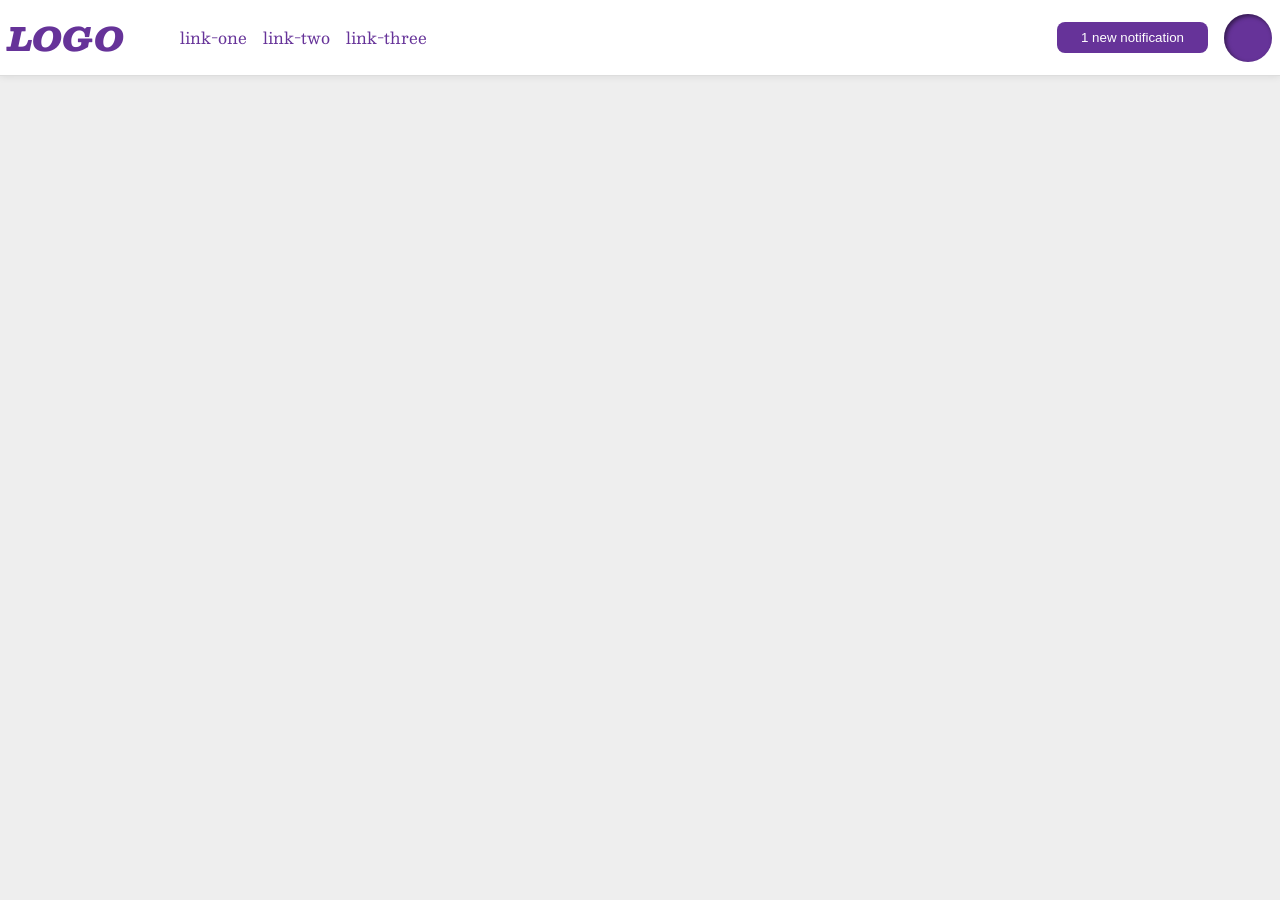
<file: foundations/flex/03-flex-header-2/index.html>
<!DOCTYPE html>
<html lang="en">
  <head>
    <meta charset="UTF-8">
    <meta http-equiv="X-UA-Compatible" content="IE=edge">
    <meta name="viewport" content="width=device-width, initial-scale=1.0">
    <title>Flex Header 2</title>
    <link rel="stylesheet" href="style.css">
  </head>
  <body>
    <div class="header">
      <div class="left">
        <div class="logo">
          LOGO
        </div>
        <ul class="links">
          <li><a href="https://google.com">link-one</a></li>
          <li><a href="https://google.com">link-two</a></li>
          <li><a href="https://google.com">link-three</a></li>
        </ul>
      </div>
      <div class="right">
        <button class="notifications">
          1 new notification
        </button>
        <div class="profile-image"></div>
      </div>
    </div>
  </body>
</html>
</file>
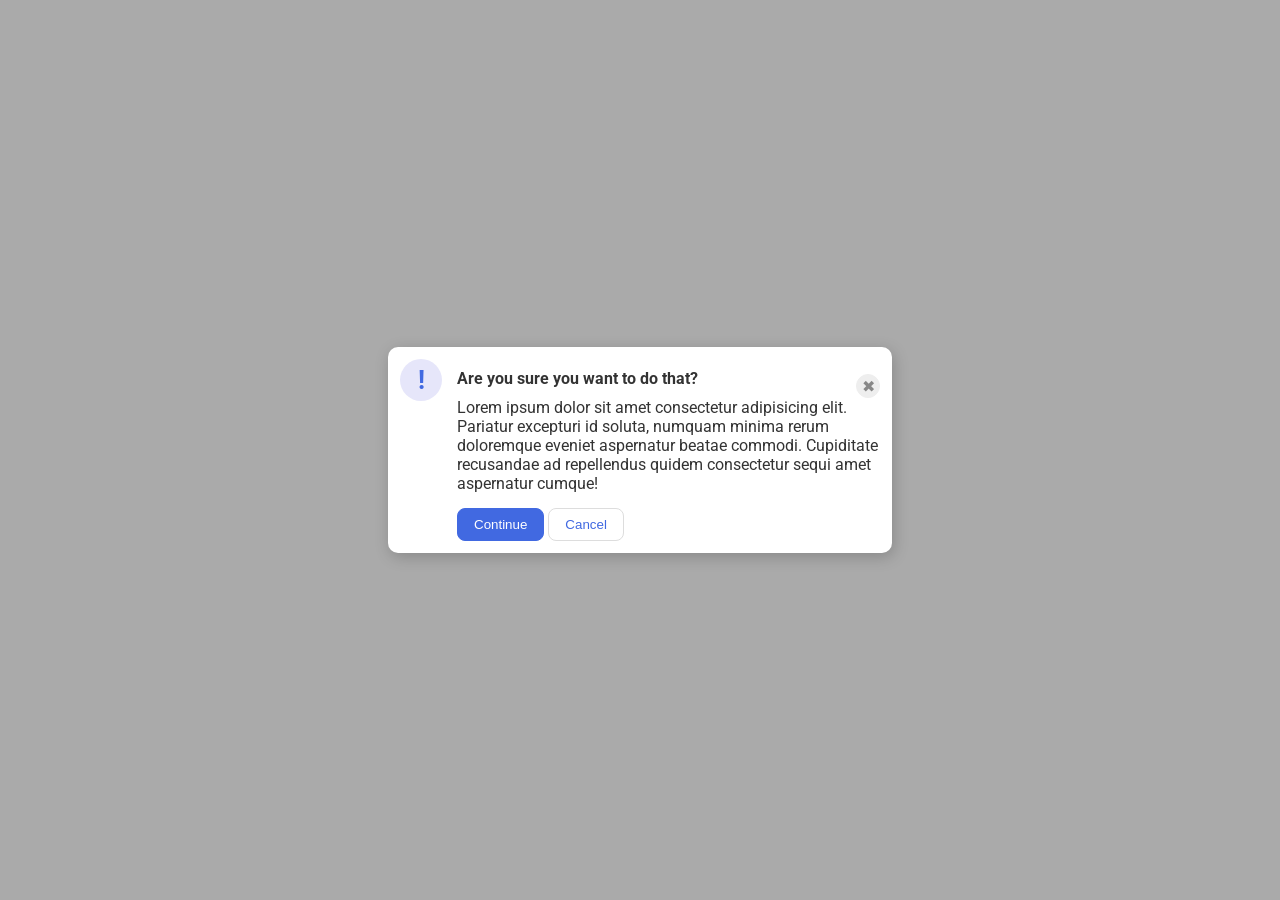
<file: foundations/flex/05-flex-modal/index.html>
<!DOCTYPE html>
<html lang="en">
  <head>
    <meta charset="UTF-8">
    <meta http-equiv="X-UA-Compatible" content="IE=edge">
    <meta name="viewport" content="width=device-width, initial-scale=1.0">
    <link rel="stylesheet" href="style.css">
    <title>Modal</title>
  </head>
  <body>
    <div class="modal">
      <div class="icon">!</div>
      <div class="meat">
        <div class="top">
          <div class="header">Are you sure you want to do that?</div>
          <button class="close-button">✖</button>
        </div>
        <div class="text">Lorem ipsum dolor sit amet consectetur adipisicing elit. Pariatur excepturi id soluta, numquam minima rerum doloremque eveniet aspernatur beatae commodi. Cupiditate recusandae ad repellendus quidem consectetur sequi amet aspernatur cumque!</div>
        <div class="button">
          <button class="continue">Continue</button>
          <button class="cancel">Cancel</button>
        </div>
      </div>
    </div>
  </body>
</html>
</file>
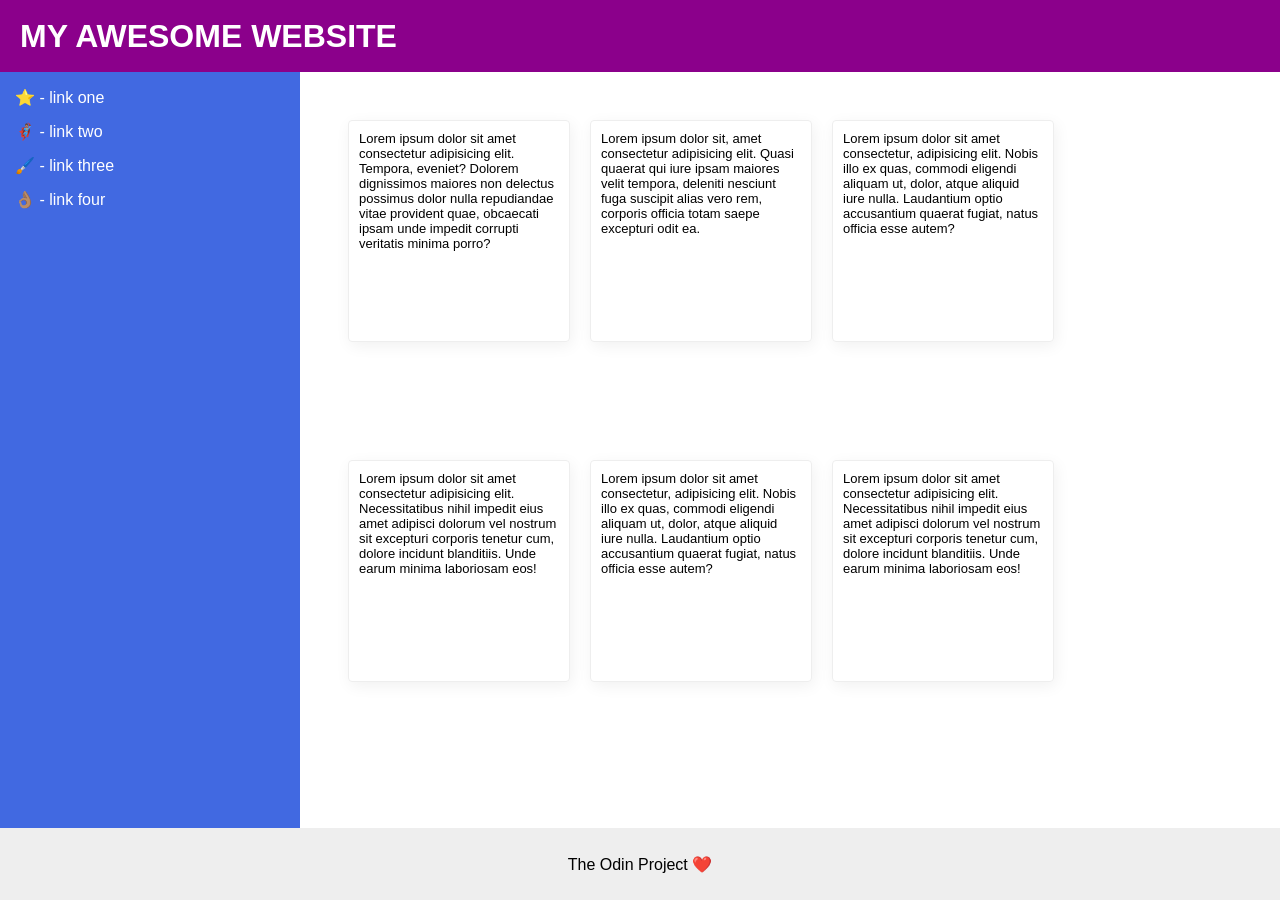
<file: foundations/flex/07-flex-layout-2/index.html>
<!DOCTYPE html>
<html lang="en">
  <head>
    <meta charset="UTF-8">
    <meta http-equiv="X-UA-Compatible" content="IE=edge">
    <meta name="viewport" content="width=device-width, initial-scale=1.0">
    <title>The Holy Grail</title>
    <link rel="stylesheet" href="style.css">
  </head>
  <body>
    <div class="header">
    MY AWESOME WEBSITE
    </div>
    
    <div class="content">
      <div class="sidebar">
        <ul>
          <li><a href="#">⭐ - link one</a></li>
          <li><a href="#">🦸🏽‍♂️ - link two</a></li>
          <li><a href="#">🖌️ - link three</a></li>
          <li><a href="#">👌🏽 - link four</a></li>
        </ul>
      </div>
      <div class="cards">
        <div class="card">Lorem ipsum dolor sit amet consectetur adipisicing elit. Tempora, eveniet? Dolorem dignissimos maiores non delectus possimus dolor nulla repudiandae vitae provident quae, obcaecati ipsam unde impedit corrupti veritatis minima porro?</div>
        <div class="card">Lorem ipsum dolor sit, amet consectetur adipisicing elit. Quasi quaerat qui iure ipsam maiores velit tempora, deleniti nesciunt fuga suscipit alias vero rem, corporis officia totam saepe excepturi odit ea.</div>
        <div class="card">Lorem ipsum dolor sit amet consectetur, adipisicing elit. Nobis illo ex quas, commodi eligendi aliquam ut, dolor, atque aliquid iure nulla. Laudantium optio accusantium quaerat fugiat, natus officia esse autem?</div>
        <div class="card">Lorem ipsum dolor sit amet consectetur adipisicing elit. Necessitatibus nihil impedit eius amet adipisci dolorum vel nostrum sit excepturi corporis tenetur cum, dolore incidunt blanditiis. Unde earum minima laboriosam eos!</div>
        <div class="card">Lorem ipsum dolor sit amet consectetur, adipisicing elit. Nobis illo ex quas, commodi eligendi aliquam ut, dolor, atque aliquid iure nulla. Laudantium optio accusantium quaerat fugiat, natus officia esse autem?</div>
        <div class="card">Lorem ipsum dolor sit amet consectetur adipisicing elit. Necessitatibus nihil impedit eius amet adipisci dolorum vel nostrum sit excepturi corporis tenetur cum, dolore incidunt blanditiis. Unde earum minima laboriosam eos!</div>
        </div>
    </div>

      
    <div class="footer">
      The Odin Project ❤️
    </div>
  </body>
</html>
</file>
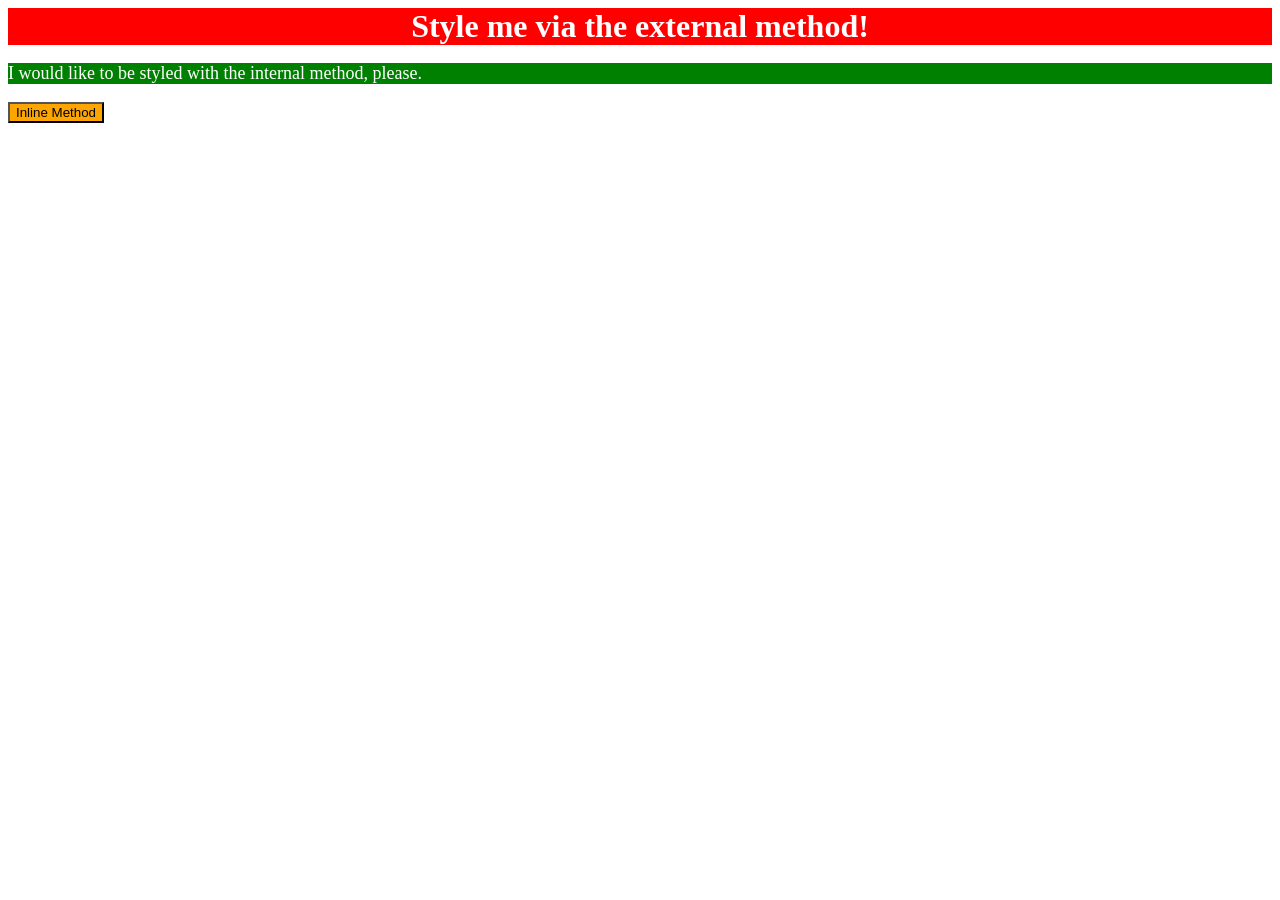
<file: foundations/intro-to-css/01-css-methods/index.html>
<!DOCTYPE html>
<html lang="en">
  <head>
    <link rel="stylesheet" href="style.css">
    <meta charset="UTF-8">
    <meta http-equiv="X-UA-Compatible" content="IE=edge">
    <meta name="viewport" content="width=device-width, initial-scale=1.0">
    <title>Methods for Adding CSS</title>
    <style>
      p { 
        background-color: green;
        color: white;
        font-size: 18px;
      }
    </style>
  </head>
  <body>
    <div>Style me via the external method!</div>
    <p>I would like to be styled with the internal method, please.</p>
    <button style="background-color: orange">Inline Method</button>
  </body>
</html>
</file>
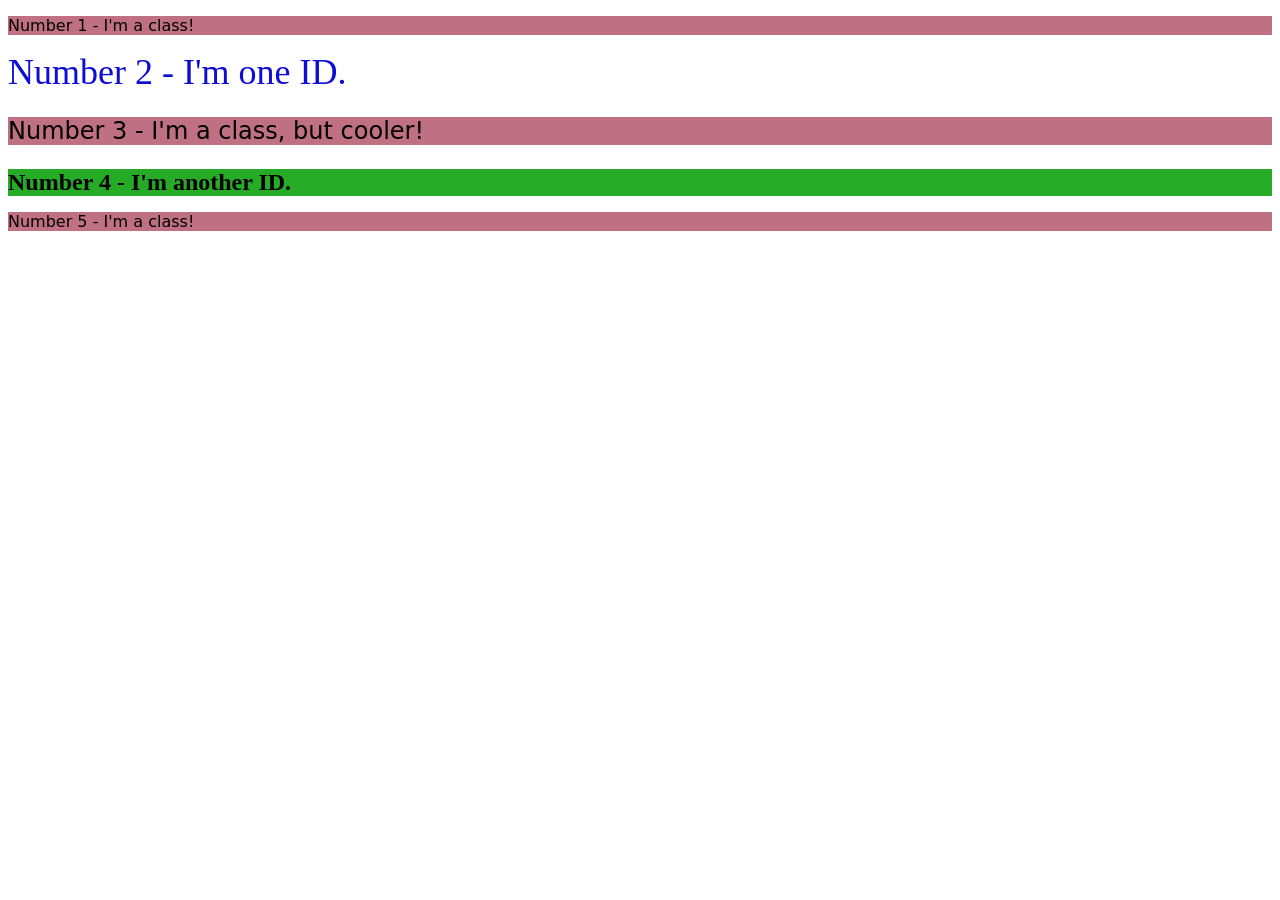
<file: foundations/intro-to-css/02-class-id-selectors/index.html>
<!DOCTYPE html>
<html lang="en">
  <head>
    <link rel="stylesheet" href="style.css">
    <meta charset="UTF-8">
    <meta http-equiv="X-UA-Compatible" content="IE=edge">
    <meta name="viewport" content="width=device-width, initial-scale=1.0">
    <title>Class and ID Selectors</title>
  </head>
  <body>
    <p class="class">Number 1 - I'm a class!</p>
    <div id="id_1">Number 2 - I'm one ID.</div>
    <p class="class" id="cooler">Number 3 - I'm a class, but cooler!</p>
    <div id="id_2">Number 4 - I'm another ID.</div>
    <p class="class">Number 5 - I'm a class!</p>
  </body>
</html>
</file>
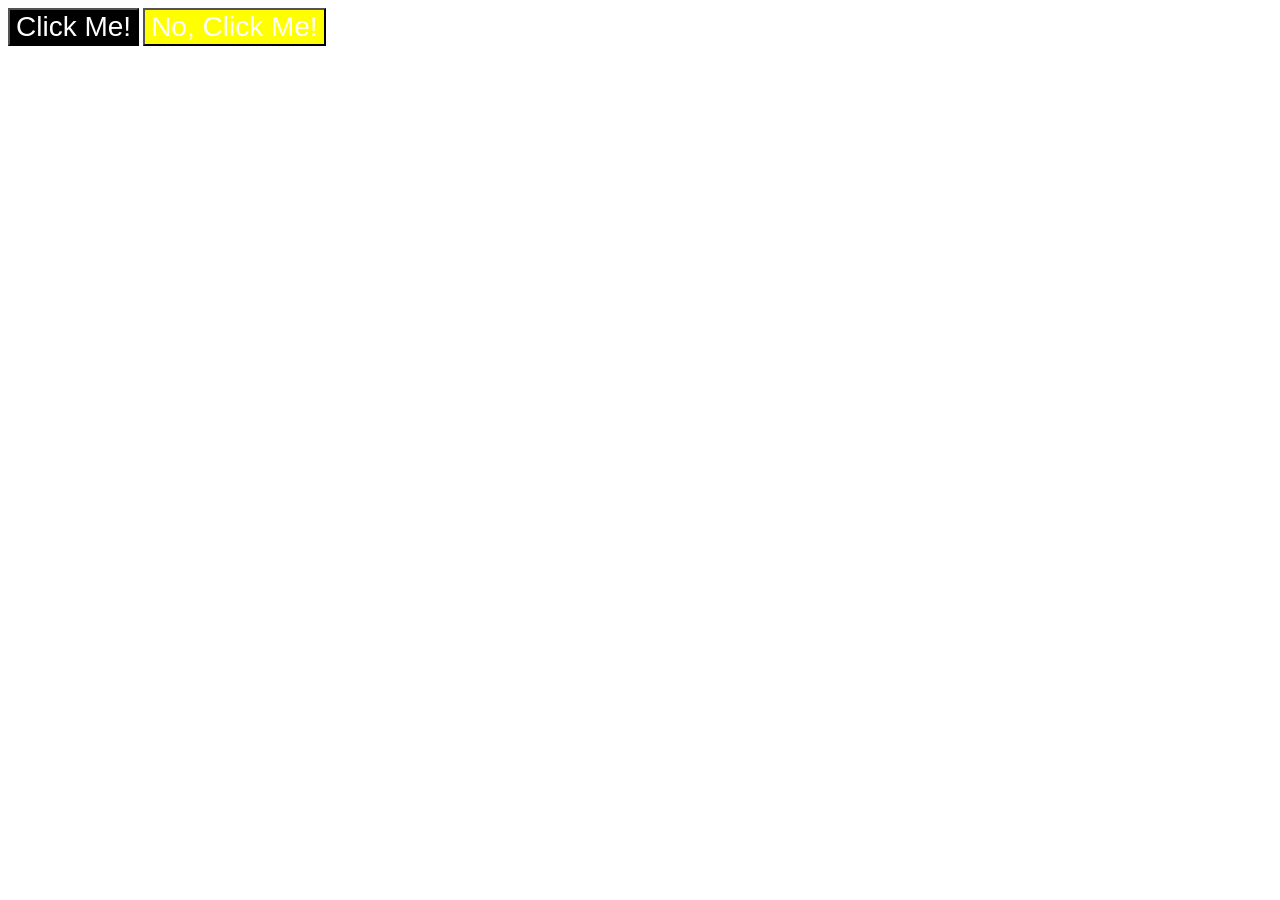
<file: foundations/intro-to-css/03-grouping-selectors/index.html>
<!DOCTYPE html>
<html lang="en">
  <head>
    <meta charset="UTF-8">
    <meta http-equiv="X-UA-Compatible" content="IE=edge">
    <meta name="viewport" content="width=device-width, initial-scale=1.0">
    <title>Grouping Selectors</title>
    <link rel="stylesheet" href="style.css">
  </head>
  <body>
    <button class="black-button">Click Me!</button>
    <button class="yellow-button">No, Click Me!</button>
  </body>
</html>
</file>
<file: foundations/flex/03-flex-header-2/style.css>
/* this is some magical font-importing.  
you'll learn about it later. */
@import url('https://fonts.googleapis.com/css2?family=Besley:ital,wght@0,400;1,900&display=swap');

body {
  margin: 0;
  background: #eee;
  font-family: Besley, serif;
}

.header {
  background: white;
  border-bottom: 1px solid #ddd;
  box-shadow: 0 0 8px rgba(0,0,0,.1);
  display: flex;
  justify-content: space-between;
  padding: 8px;
}

.profile-image {
  background: rebeccapurple;
  box-shadow: inset 2px 2px 4px rgba(0,0,0,.5);
  border-radius: 50%;
  width: 48px;
  height: 48px;
}

.logo {
  color: rebeccapurple;
  font-size: 32px;
  font-weight: 900;
  font-style: italic;
}

button {
  border: none;
  border-radius: 8px;
  background: rebeccapurple;
  color: white;
  padding: 8px 24px;
}

a {
  /* this removes the line under our links */
  text-decoration: none;
  color: rebeccapurple;
  margin-left: auto;
}

ul {
  list-style-type: none;
  display: flex;
  gap: 16px;
}


.left, .right {
  display: flex;
  align-items: center;
  gap: 16px;
}
</file>
<file: foundations/flex/05-flex-modal/style.css>
@import url('https://fonts.googleapis.com/css2?family=Roboto:wght@400;700&display=swap');

html, body {
  height: 100%;
}

body {
  font-family: Roboto, sans-serif;
  margin: 0;
  background: #aaa;
  color: #333;
  /* I'll give you this one for free lol */
  display: flex;
  align-items: center;
  justify-content: center;
}

.modal {
  background: white;
  width: 480px;
  border-radius: 10px;
  box-shadow: 2px 4px 16px rgba(0,0,0,.2);
  padding: 12px;
  display: flex;
  gap: 15px;
}

.meat{
  display: flex;
  flex-direction: column;
}



.icon {
  color: royalblue;
  font-size: 26px;
  font-weight: 700;
  background: lavender;
  width: 42px;
  height: 42px;
  border-radius: 50%;
  display: flex;
  align-items: center;
  justify-content: center;
  flex-shrink: 0;
}

.top {
  display: flex;
  justify-content: space-between;
  font-weight: bold;
  align-items: center;
}

.close-button {
  background: #eee;
  border-radius: 50%;
  color: #888;
  font-weight: 400;
  font-size: 16px;
  height: 24px;
  width: 24px;
  display: flex;
  align-items: center;
  justify-content: center;
  border: 1px solid #eee;
  padding: 0;
}

button {
  cursor: pointer;
  padding: 8px 16px;
  border-radius: 8px;
  margin-top: 15px;
  flex-direction: row;
}

button.continue {
  background: royalblue;
  border: 1px solid royalblue;
  color: white;
}

button.cancel {
  background: white;
  border: 1px solid #ddd;
  color: royalblue;
}
</file>
<file: foundations/flex/07-flex-layout-2/style.css>
body {
  display: flex;
  font-family: -apple-system, BlinkMacSystemFont, 'Segoe UI', Roboto, Oxygen, Ubuntu, Cantarell, 'Open Sans', 'Helvetica Neue', sans-serif;
  margin: 0;
  flex-direction: column;
  min-height: 100vh;
}

.header {
  display: flex;;
  height: 72px;
  background: darkmagenta;
  color: white;
  font-size: 32px;
  font-weight: 900;
  align-items: center;
  padding-left: 20px;
}

.content {
  display: flex;
  flex: 1;
  height: auto;
}

.cards {
  display: flex;
  padding: 48px;
  gap: 20px;
  flex-wrap: wrap;
}

.footer {
  display: flex;
  height: 72px;
  background: #eee;
  color: darkmagenta;
  align-items: center;
  justify-content: center;
  color: black;
  flex-shrink: 0;
}

.sidebar {
  display: flex;
  width: 300px;
  background: royalblue;
  box-sizing: border-box;
  padding-left: 15px;
  flex-shrink: 0;
}

.sidebar ul {
  display: flex;
  flex-direction: column;
  gap: 15px;
}

a {
  color: white;
  text-decoration: none;
}

ul {
  list-style: none;
  padding: 0;
}

.card {
  border: 1px solid #eee;
  box-shadow: 2px 4px 16px rgba(0,0,0,.06);
  border-radius: 4px;
  width: 200px;
  height: 200px;
  font-size: 13px;
  padding: 10px;
}
</file>
<file: foundations/intro-to-css/01-css-methods/style.css>
div {
    color: white;
    background-color: red;
    font-size: 32px;
    text-align: center;
    font-weight: bold;
}
</file>
<file: foundations/intro-to-css/02-class-id-selectors/style.css>
/* Add CSS Styling */
.class {
    background-color: rgba(173, 68, 94, 0.766);
    font-family: Verdana, "DejaVu Sans", sans-serif;
}

#id_1 {
  font-size: 36px;
  color: rgb(13, 13, 214);
}

#cooler {
    font-size: 24px;
}

#id_2 {
    font-size: 24px;
    background-color: rgb(38, 171, 38);
    font-weight: bold;
}
</file>
<file: foundations/intro-to-css/03-grouping-selectors/style.css>
/* Add CSS Styling */

.black-button {
    background-color: black;
    color: white;
}

.yellow-button {
    background-color: yellow;
    color: white;
}


.black-button,
.yellow-button {
    font-size: 28px;
    font-family: Helvetica, "Times New Roman", sans-serif;
    align-self: center;
}
</file>
